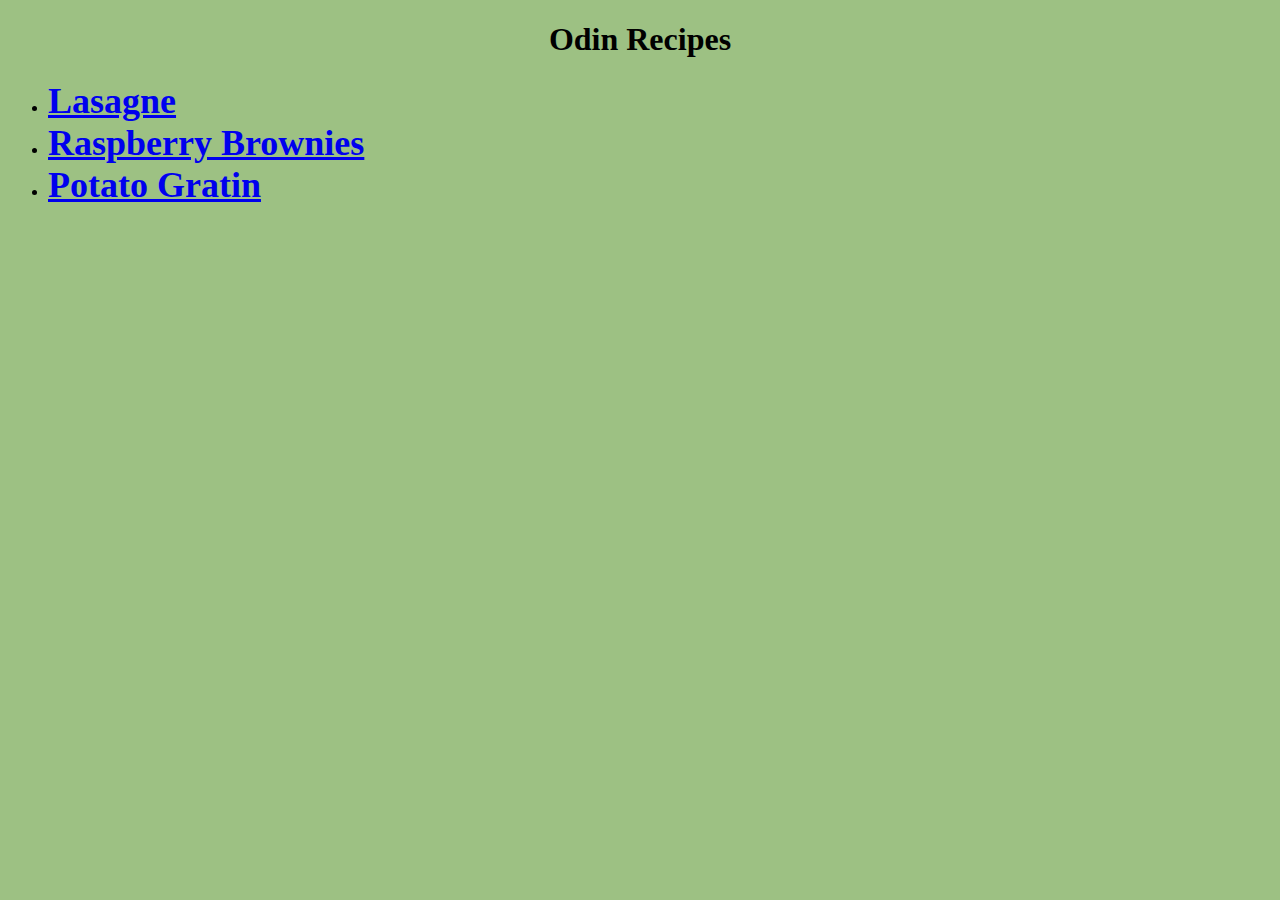
<file: index.html>
<!DOCTYPE html>
<html lang="en">
<head>
    <meta charset="UTF-8">
    <title>Odin Recipes Home</title>
    <link rel="stylesheet" href="style.css">
</head>

<body>
    <h1 class="heading">Odin Recipes</h1>
    <ul>
        <li>
            <a href="./pages/lasagne.html">Lasagne</a>
        </li>
        <li>
            <a href="./pages/brownies.html">Raspberry Brownies</a>
        </li>
        <li>
            <a href="./pages/potato-gratin.html">Potato Gratin</a>
        </li>
    </ul>
</body>

</html>
</file>
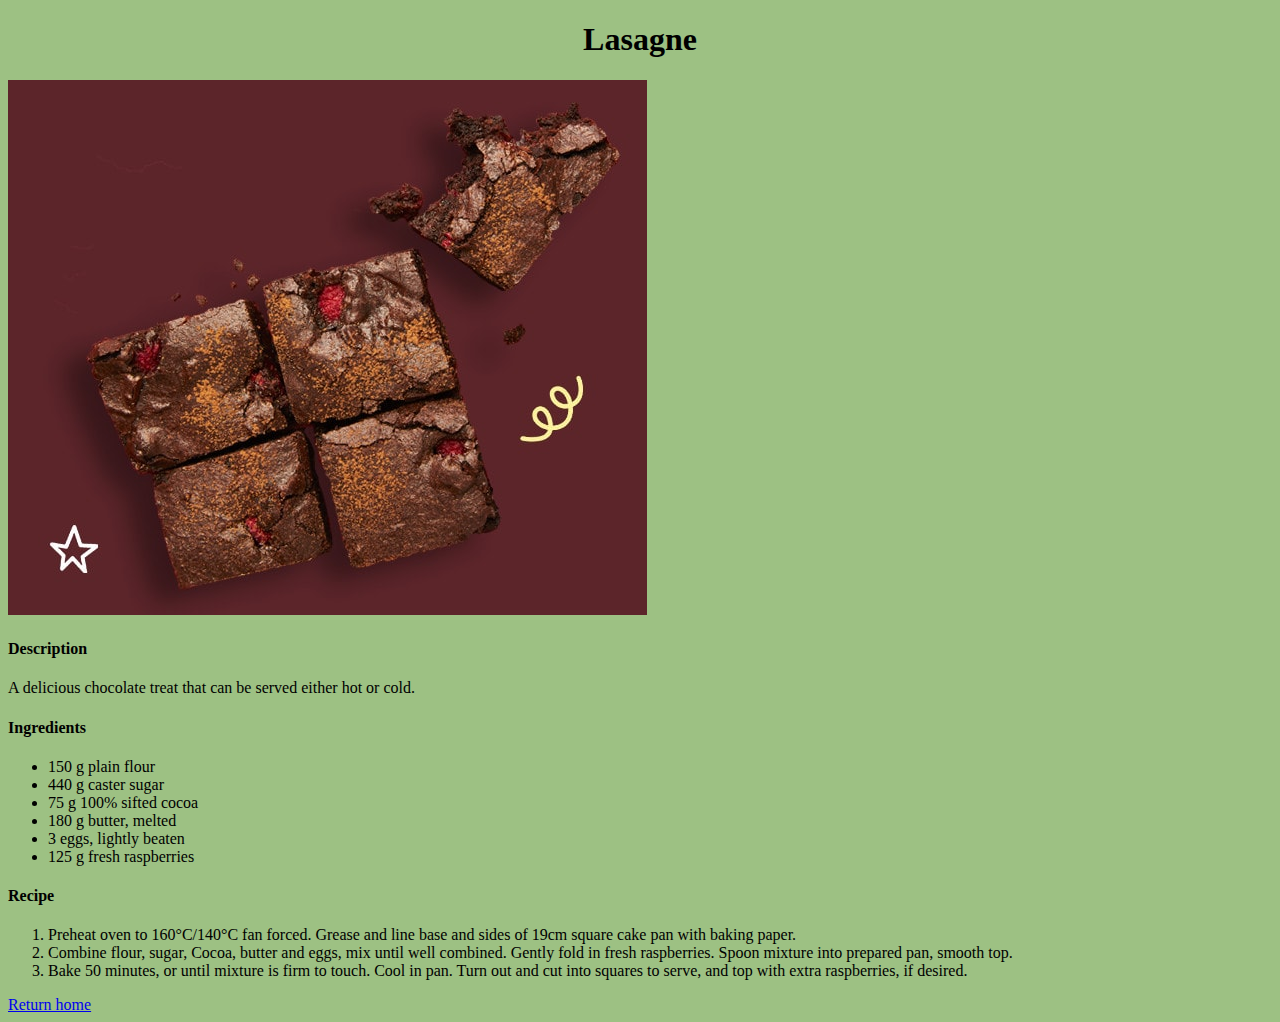
<file: pages/brownies.html>
<!DOCTYPE html>
<html lang="en">
<head>
    <meta charset="UTF-8">
    <title>Raspberry Brownies Recipe</title>
    <link rel="stylesheet" href="../style.css">
</head>
<body>
    <h1 class="heading">Lasagne</h1>
    <img src="../img/brownie.png" alt="Cut brownies with raspberry chunks">
    <h4>Description</h4>
    <p>A delicious chocolate treat that can be served either hot or cold.</p>
    <h4>Ingredients</h4>
    <ul>
        <li>150 g plain flour</li>
        <li>440 g caster sugar</li>
        <li>75 g 100% sifted cocoa</li>
        <li>180 g butter, melted</li>
        <li>3 eggs, lightly beaten</li>
        <li>125 g fresh raspberries</li>
    </ul>

    <h4>Recipe</h4>
    <ol>
        <li>Preheat oven to 160°C/140°C fan forced. Grease and line base and 
            sides of 19cm square cake pan with baking paper. </li>
        <li>Combine flour, sugar, Cocoa, butter and eggs, mix until well 
            combined. Gently fold in fresh raspberries. Spoon mixture into 
            prepared pan, smooth top.</li>
        <li>Bake 50 minutes, or until mixture is firm to touch. Cool in pan. 
            Turn out and cut into squares to serve, and top with extra raspberries, 
            if desired.</li>
    </ol>

    <a href="../index.html">Return home</a>
</body>
</html>
</file>
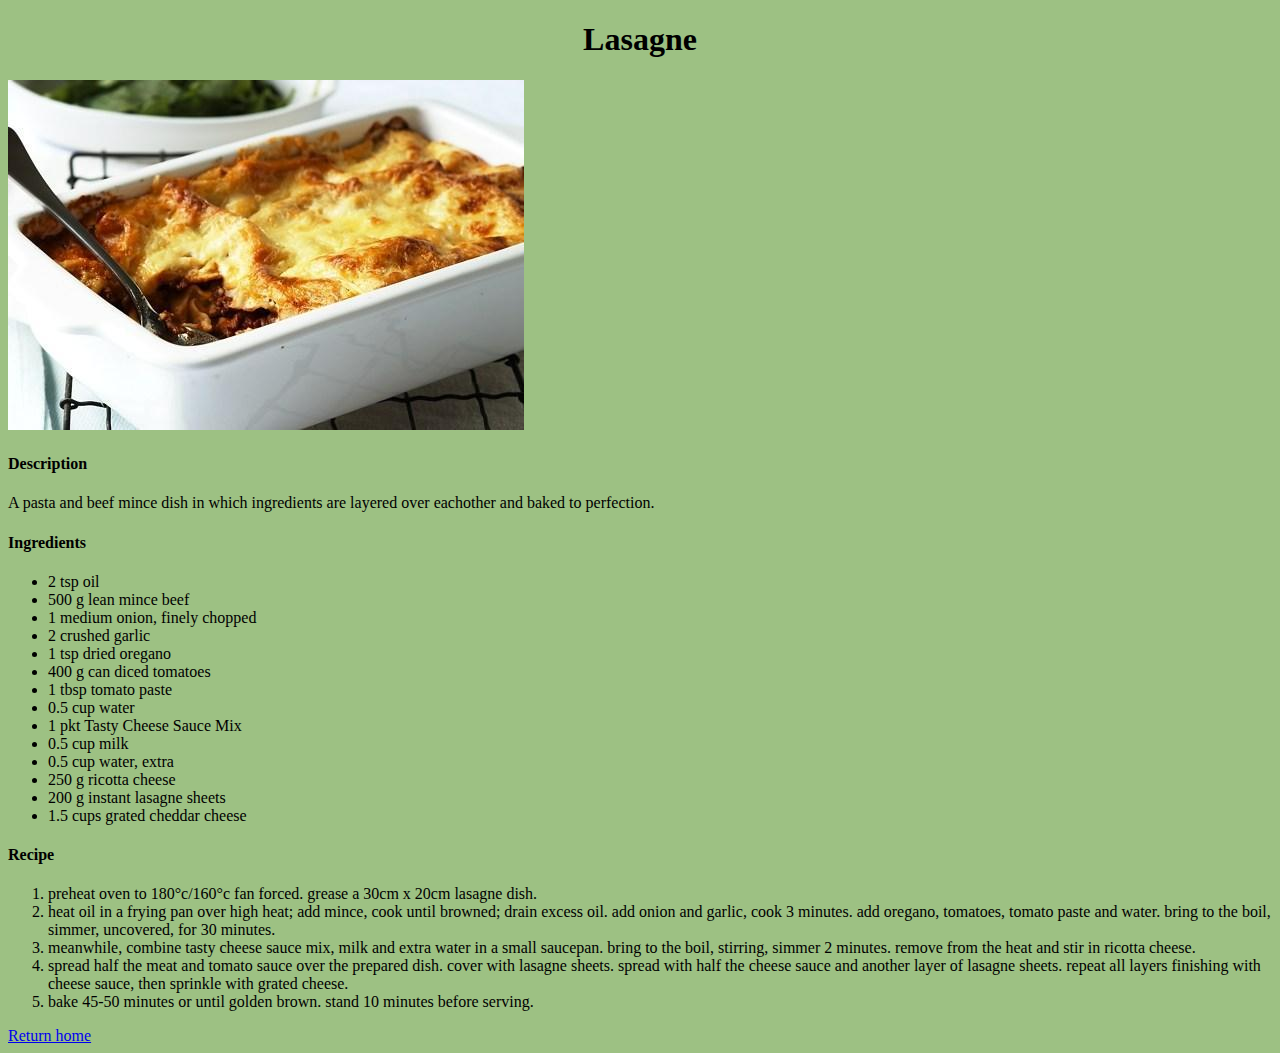
<file: pages/lasagne.html>
<!DOCTYPE html>
<html lang="en">
<head>
    <meta charset="UTF-8">
    <title>Lasagne Recipes</title>
    <link rel="stylesheet" href="../style.css">
</head>
<body>
    <h1 class="heading">Lasagne</h1>
    <img src="../img/lasagne.jpg" alt="Lasagne in a baking dish with a spoon inserted">
    <h4>Description</h4>
    <p>A pasta and beef mince dish in which ingredients are layered over eachother and baked to perfection.</p>
    <h4>Ingredients</h4>
    <ul>
        <li>2 tsp oil</li>        
        <li>500 g lean mince beef</li>
        <li>1 medium onion, finely chopped</li>
        <li>2 crushed garlic</li>
        <li>1 tsp dried oregano</li>
        <li>400 g can diced tomatoes</li>
        <li>1 tbsp tomato paste</li>
        <li>0.5 cup water</li>
        <li>1 pkt Tasty Cheese Sauce Mix</li>
        <li>0.5 cup milk</li>
        <li>0.5 cup water, extra</li>
        <li>250 g ricotta cheese</li>
        <li>200 g instant lasagne sheets</li>
        <li>1.5 cups grated cheddar cheese</li>
    </ul>

    <h4>Recipe</h4>
    <ol>
        <li>preheat oven to 180°c/160°c fan forced. grease a 30cm x 20cm lasagne dish.</li>
        <li>heat oil in a frying pan over high heat; add mince, cook until browned; 
            drain excess oil. add onion and garlic, cook 3 minutes. add oregano, tomatoes, 
            tomato paste and water. bring to the boil, simmer, uncovered, for 30 minutes. </li>
        <li>meanwhile, combine tasty cheese sauce mix, milk and extra water in a 
            small saucepan. bring to the boil, stirring, simmer 2 minutes. remove from 
            the heat and stir in ricotta cheese. </li>
        <li>spread half the meat and tomato sauce over the prepared dish. cover with lasagne sheets. 
            spread with half the cheese sauce and another layer of lasagne sheets. repeat all 
            layers finishing with cheese sauce, then sprinkle with grated cheese.</li>
        <li>bake 45-50 minutes or until golden brown. stand 10 minutes before serving.</li>
    </ol>

    <a href="../index.html">Return home</a>
</body>
</html>
</file>
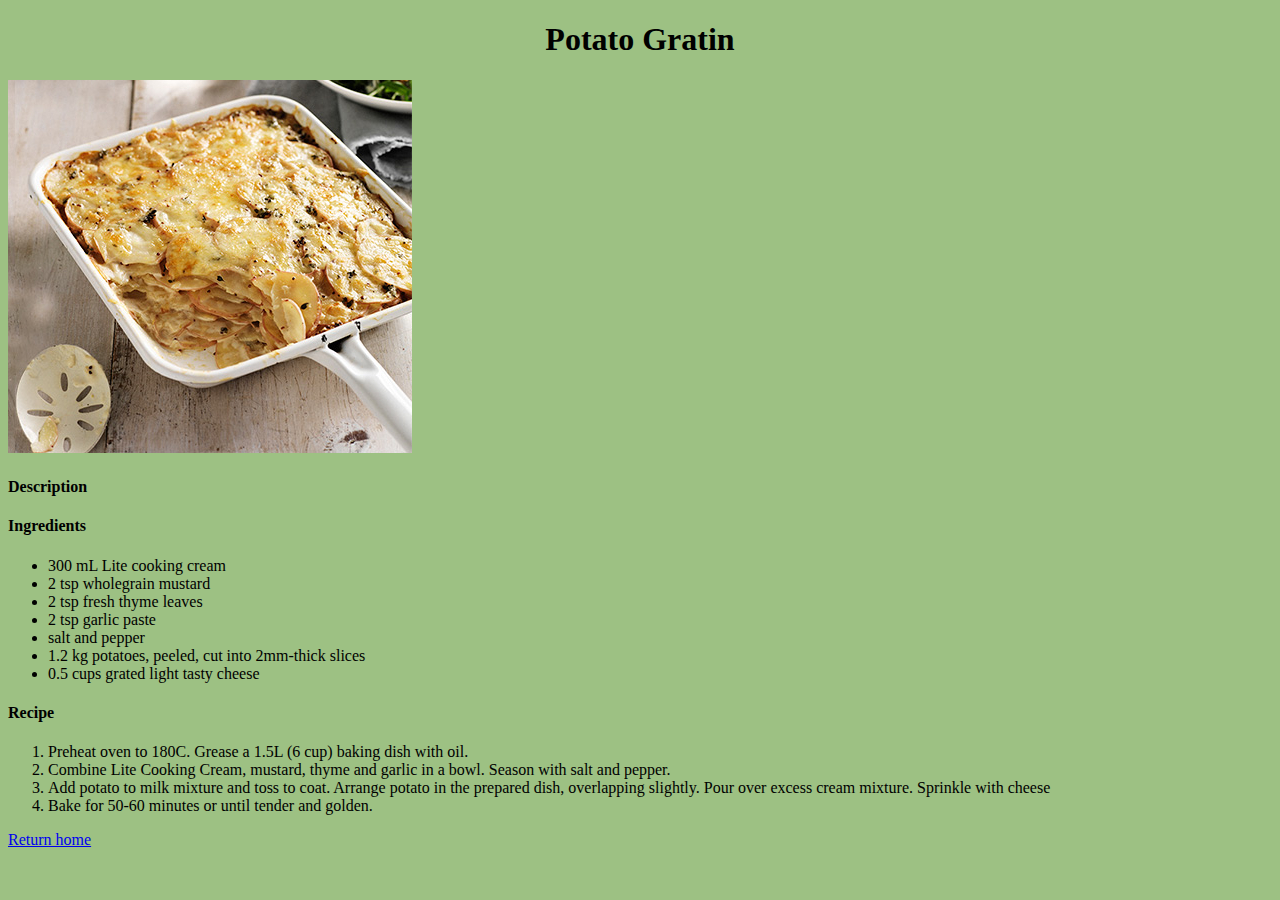
<file: pages/potato-gratin.html>
<!DOCTYPE html>
<html lang="en">
<head>
    <meta charset="UTF-8">
    <title>Potato Gratin Recipe</title>
    <link rel="stylesheet" href="../style.css">
</head>
<body>
    <h1 class="heading">Potato Gratin</h1>
    <img src="../img/potato-gratin.jpg" alt="potato gratin in a baking dish">
    <h4>Description</h4>
    <p></p>
    <h4>Ingredients</h4>
    <ul>
        <li>300 mL Lite cooking cream</li>
        <li>2 tsp wholegrain mustard</li>
        <li>2 tsp fresh thyme leaves</li>
        <li>2 tsp garlic paste</li>
        <li>salt and pepper</li>
        <li>1.2 kg potatoes, peeled, cut into 2mm-thick slices</li>
        <li>0.5 cups grated light tasty cheese</li>
    </ul>

    <h4>Recipe</h4>
    <ol>
        <li>Preheat oven to 180C. Grease a 1.5L (6 cup) baking dish with oil.</li>
        <li>Combine Lite Cooking Cream, mustard, thyme and garlic in a bowl. 
            Season with salt and pepper.</li>
        <li>Add potato to milk mixture and toss to coat. Arrange potato in 
            the prepared dish, overlapping slightly. Pour over excess cream 
            mixture. Sprinkle with cheese</li>
        <li>Bake for 50-60 minutes or until tender and golden.</li>
    </ol>

    <a href="../index.html">Return home</a>
</body>
</html>
</file>
<file: style.css>
.heading {
    text-align: center;
}
body {
    background-color: #9DC183;
}
ul li a {
    font-size: 36px;
    font-weight: 700;
    font-family:'Times New Roman', Times, serif
}
</file>
